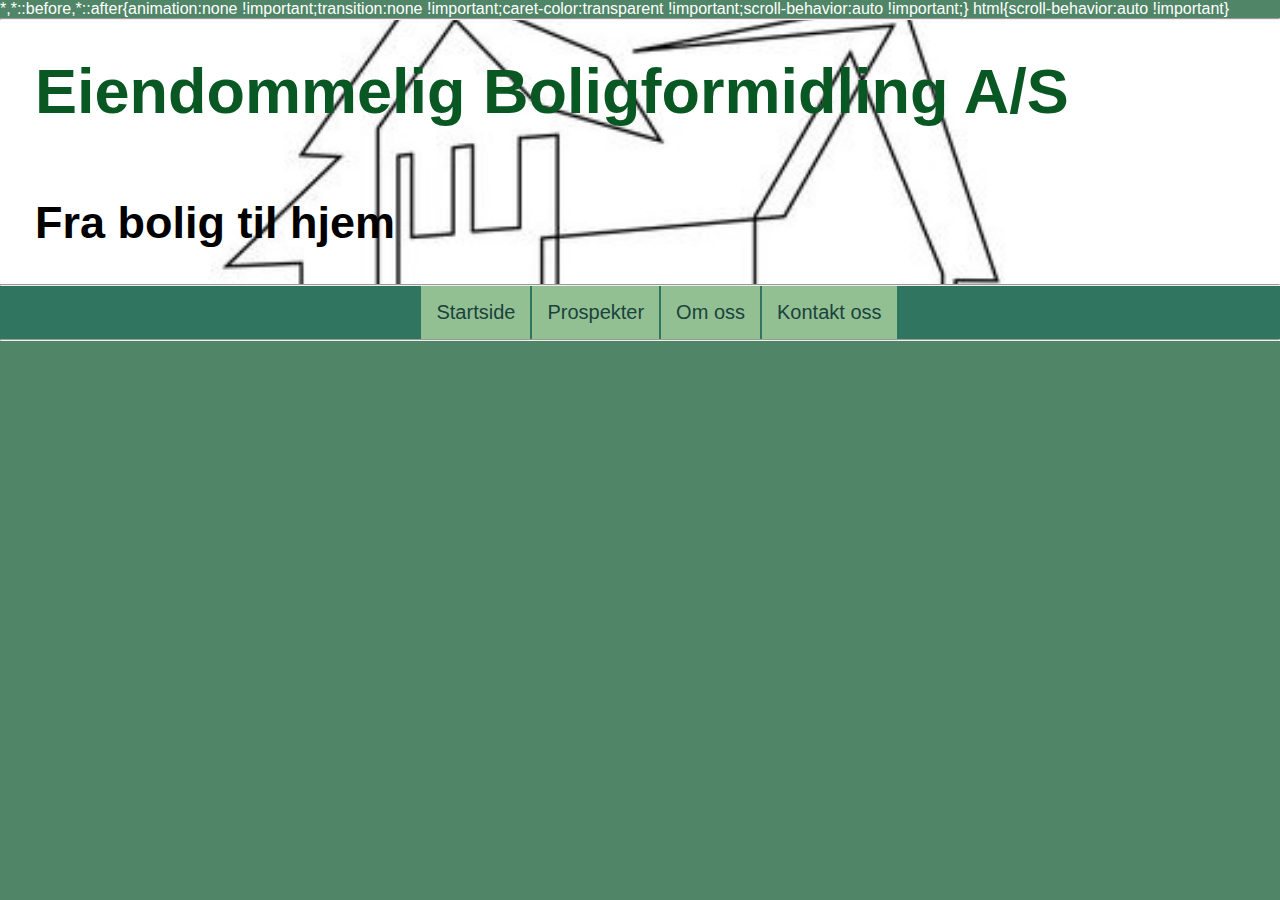
<file: index.html>
<!DOCTYPE html>
<html lang="en">
<head>
<link rel="stylesheet" href="style.css">

    <meta charset="UTF-8">
    <meta http-equiv="X-UA-Compatible" content="IE=edge">
    <meta name="viewport" content="width=device-width, initial-scale=1.0">
    <title>Eiendommelig Boligformidling A/S</title>

</head>
<body>
    <header>
        <hr>
        <h1>Eiendommelig Boligformidling A/S</h1>
        <h2>Fra bolig til hjem</h2>
        
        <hr>
        <nav id="navbar">
            <ul>
                    <li class="navlink"><a href="index.html">Startside</a></li>
                
                    <li class="navlink"><a href="prospekter.html">Prospekter</a></li>
                
                    <li class="navlink"><a href="om_oss.html">Om oss</a></li>
                
                    <li class="navlink"><a href="kontakt_oss.html">Kontakt oss</a></li>
                

            </ul>
        </nav>
        <hr>
    </header>
   

<section>
    <article>
        
    </article>
</section>

<footer>



</footer>

</body>
</html>
</file>
<file: style.css>
* {
    font-family:Arial, Helvetica, sans-serif;
    display: flex;
    flex-direction: column;
    justify-content: center;
    margin: 0;
}

title {
    font-size: 0;
}

html { 
    background-color: rgb(80, 134, 103);
    color: white;
}

header {
    background-color: rgb(48, 24, 49);
    background-image: url(boligtegning_header.jpg);
    background-repeat: repeat-x;
    background-size: cover;
    max-height: 20%;
}


h1 {
    margin: 35px;
    text-align: left;
    font-size: 7vh;
    color: rgb(9, 88, 35);
    max-width: fit-content;
    font-family: 'Franklin Gothic Medium', 'Arial Narrow', Arial, sans-serif;
}

h2 {
    color: black;
    font-family:'Gill Sans', 'Gill Sans MT', Calibri, 'Trebuchet MS', sans-serif;
    margin: 35px;
    font-size: 5vh;

}

#navbar {    
    flex-direction: row;
    background-color: rgb(47, 117, 96);
    padding: 0;
    
    
}


#navbar > ul {
    flex-direction: row;
    
}


.navlink {
    padding: 0;
    margin-right: 2px;
    
}

.navlink > a {
    color: rgb(27, 66, 61);
    font-style: normal;
    font-size: 20px;
    text-decoration: none;
    padding: 15px;
    background-color: rgb(146, 192, 146);
    
}

section {
    margin: 10px;
}
</file>
